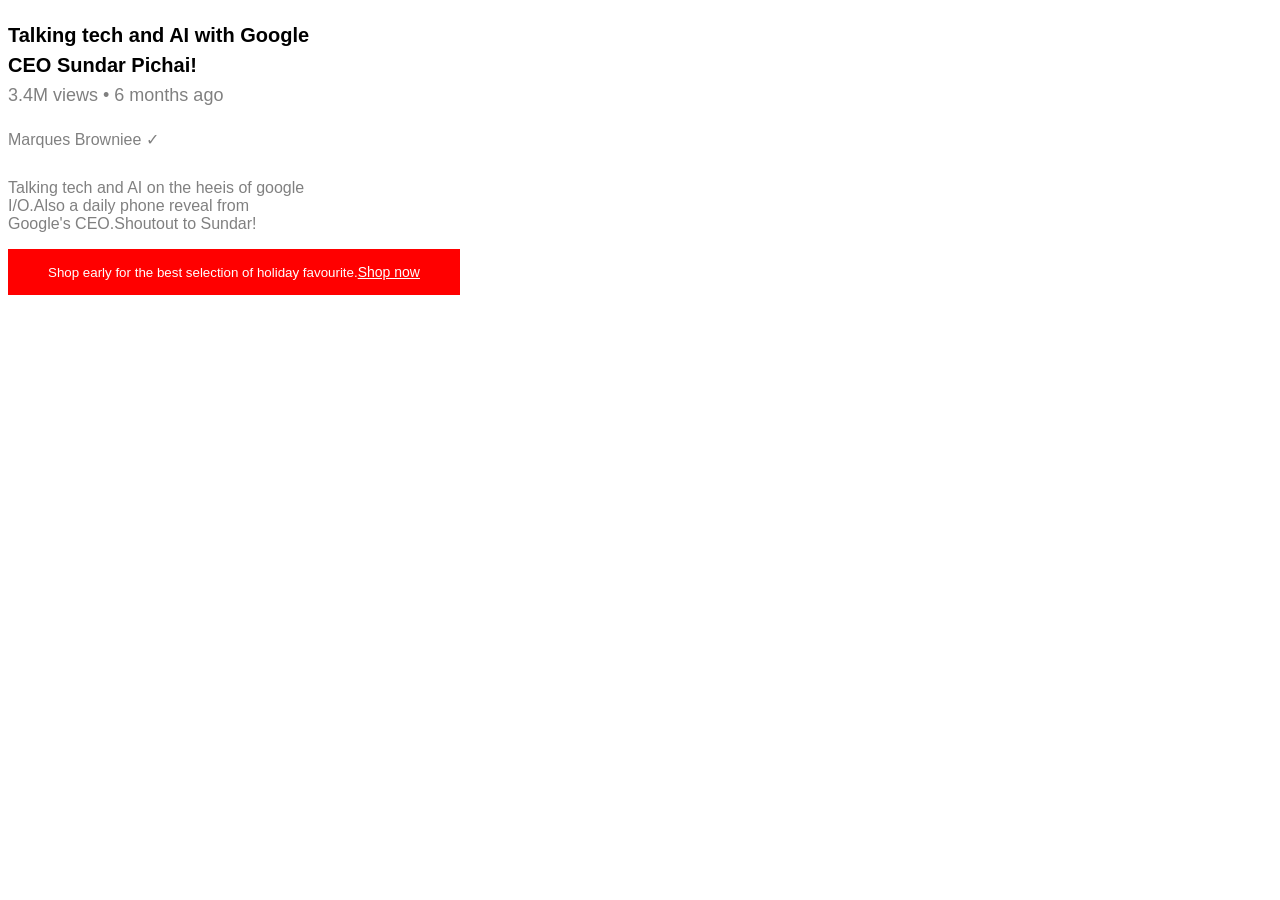
<file: index.html>
<!DOCTYPE html>
<html lang="en">
<head>
    <meta charset="UTF-8">
    <meta name="viewport" content="width=device-width, initial-scale=1.0">
    <title>Document</title>
    <link rel="stylesheet" href="style.css">
</head>
<body>
    <p class="hi">Talking tech and AI with Google CEO Sundar Pichai!</p>
    <p class="hlo">3.4M views &#8226; 6 months ago</p>
    <p class="hloo">Marques Browniee  &#10003;</p>
    <p class="hlooo">Talking tech and AI on the heeis of google I/O.Also a daily phone reveal from Google's CEO.Shoutout to Sundar! </p>
    <button class="hloooo">Shop early for the best selection of holiday favourite.<span class="hii">Shop now</span> </button>
</body>
</html>
</file>
<file: style.css>
.hi{
    font-size: 20px;
    font-family: arial;
    font-weight: bold;
    width: 320px;
    line-height: 30px;
    margin-bottom: 5px;
}
.hlo{
    color: gray;
    font-family: Arial, Helvetica, sans-serif;
    font-size: 18px;
    margin-top: 0;
    margin-bottom: 24px;
}
.hloo{
        color: gray;
    font-family: Arial, Helvetica, sans-serif;
    font-size: 16px;
    margin-top: 0;
    margin-bottom: 30px;

}
.hlooo{
        color: gray;
    font-family: Arial, Helvetica, sans-serif;
    font-size: 16px;
    margin-top: 0;
    width: 300px;

}
.hloooo{
    background-color: red;
    color: white;
    padding-left: 40px;
    padding-right: 40px;
    padding-bottom: 15px;
    padding-top: 15px;
    text-align: center;
    border: none;

}
.hii{
    text-decoration: underline;
    cursor: pointer;
    font-size: 14px;
    font-family: 'Segoe UI', Tahoma, Geneva, Verdana, sans-serif;
}
.hii:hover{
    opacity: 0.8;
}
</file>
